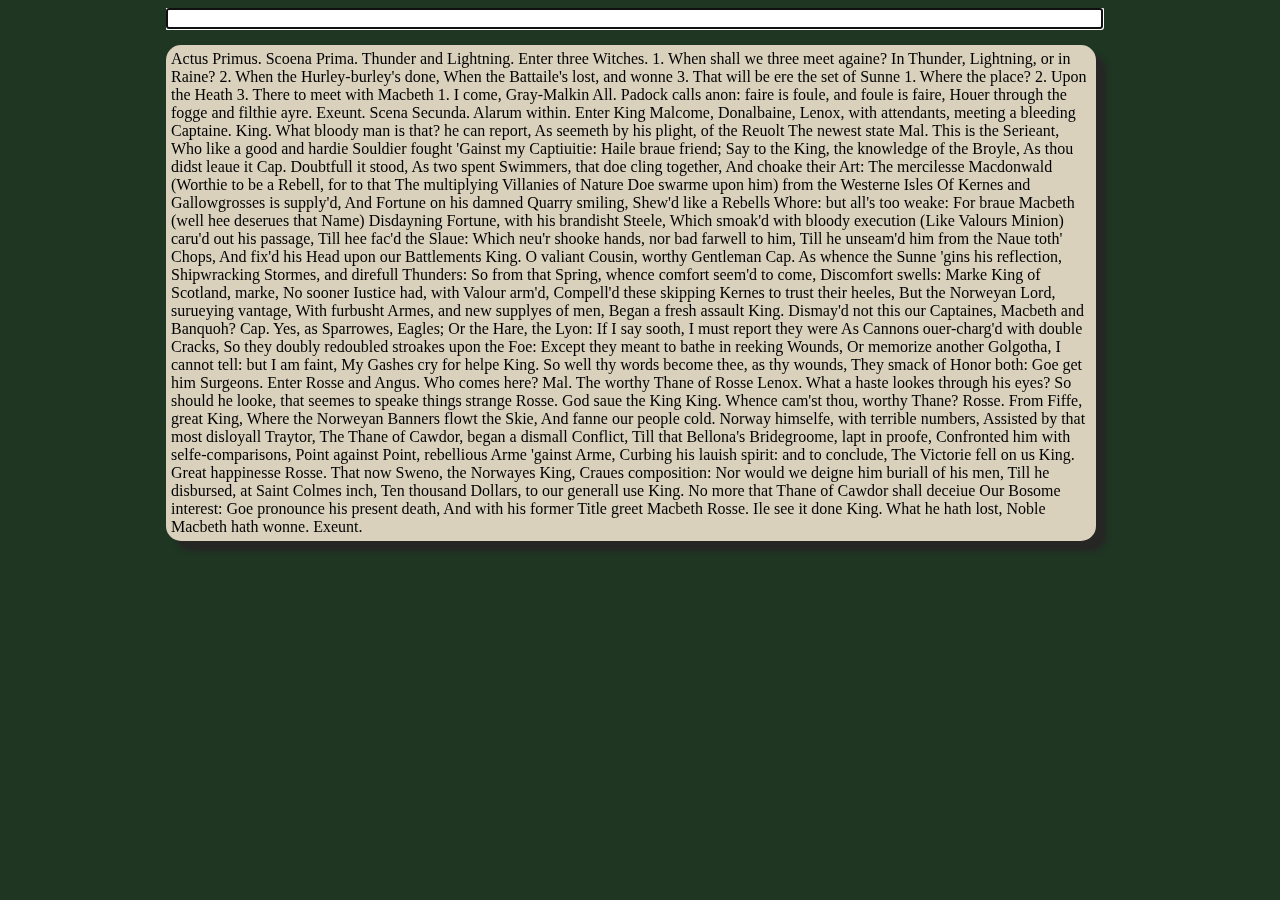
<file: html/bb-touchType.html>
<!DOCTYPE html PUBLIC "-//W3C//DTD HTML 4.01 Transitional//EN"
   "http://www.w3.org/TR/html4/loose.dtd">

<html lang="en">
<head>
	<meta http-equiv="Content-Type" content="text/html; charset=utf-8">
	<title>touchType</title>
	
	<link rel="stylesheet" type="text/css" media="screen" href="../lib/infusion/fss/css/fss-layout.css"/>
	<link rel="stylesheet" type="text/css" media="screen" href="../css/bb-touchType.css" />
	
	<script type="text/javascript" src="../lib/infusion/js/MyInfusion.js"></script>
	<script type="text/javascript" src="../js/touchType.js"></script>
	<script type="text/javascript" src="../js/bb-touchType.js"></script>
</head>
    <body>
        <div class="tts-typingTest fl-container-flex75 fl-centered" id="typingTest">
            <input class="tt-typingTest-input tts-typingTest-input" type="text" />
            <p class="tt-typingTest-sampleText tts-typingTest-text"></p>
        </div>
        <script>
            bb_tt.launch();
        </script>
    </body>
</html>
</file>
<file: lib/infusion/fss/css/fss-layout.css>
/*
Generic containers for columns and layouts
=============================================
 */

/* Container Utilities*/
.fl-fix {overflow: auto; zoom:1;}
.fl-push {clear:both;}

/* Container alignment */
 /* IE 6 needs inline display to prevent double margin bug (other browsers ignore it) */
.fl-force-right {float:right; display:inline;}
.fl-force-left {float:left; display:inline;}
.fl-centered {margin-left:auto; margin-right:auto; display:block;}

/* Generic container, proxy for other container effects */
.fl-container {}

/* Fixed width containers */
.fl-container-50 {width: 50px;} 
.fl-container-100 {width: 100px;} 
.fl-container-150 {width: 150px;} 
.fl-container-200 {width: 200px;} 
.fl-container-250 {width: 250px;} 
.fl-container-300 {width: 300px;} 
.fl-container-350 {width: 350px;} 
.fl-container-400 {width: 400px;} 
.fl-container-450 {width: 450px;} 
.fl-container-500 {width: 500px;} 
.fl-container-550 {width: 550px;} 
.fl-container-600 {width: 600px;} 
.fl-container-650 {width: 650px;} 
.fl-container-700 {width: 700px;} 
.fl-container-750 {width: 750px;} 
.fl-container-800 {width: 800px;} 
.fl-container-850 {width: 850px;} 
.fl-container-900 {width: 900px;} 
.fl-container-950 {width: 950px;} 
.fl-container-1000 {width: 1000px;} 

/* Flex width containers */
.fl-container-auto {width: auto;}
.fl-container-flex {width: 100%; clear:both;}
.fl-container-flex10 {width: 10%;}
.fl-container-flex20 {width: 20%;}
.fl-container-flex25 {width: 25%;}
.fl-container-flex30 {width: 30%;}
.fl-container-flex33 {width: 33%;}
.fl-container-flex40 {width: 40%;}
.fl-container-flex50 {width: 50%;}
.fl-container-flex60 {width: 60%;}
.fl-container-flex66 {width: 66%;}
.fl-container-flex75 {width: 75%;}

/* linearizable containers & columns */
.fl-layout-linear *,
.fl-layout-linear .fl-linearEnabled {
    overflow:visible !important; 
    clear: both !important; 
    float:none !important;
    margin-left:0 !important;  
    margin-right:0 !important;
}
.fl-layout-linear .fl-container,
.fl-layout-linear .fl-container-100,
.fl-layout-linear .fl-container-150,
.fl-layout-linear .fl-container-200,
.fl-layout-linear .fl-container-250,
.fl-layout-linear .fl-container-300,
.fl-layout-linear .fl-container-400,
.fl-layout-linear .fl-container-750,
.fl-layout-linear .fl-container-950,
.fl-layout-linear .fl-container-auto, 
.fl-layout-linear .fl-container-flex25, 
.fl-layout-linear .fl-container-flex30, 
.fl-layout-linear .fl-container-flex33, 
.fl-layout-linear .fl-container-flex50,
.fl-layout-linear .fl-col,
.fl-layout-linear .fl-col-side,
.fl-layout-linear .fl-col-flex,
.fl-layout-linear .fl-col-main,
.fl-layout-linear .fl-col-fixed,
.fl-layout-linear .fl-col-justified {width:100% !important; margin:auto; padding:0 !important;}

.fl-layout-linear .fl-force-left, 
.fl-layout-linear .fl-force-right,
.fl-layout-linear li {display:block !important; float:none !important;}

.fl-layout-linear .fl-linearEnabled {width:100% !important; /*position:relative;*/ display:block;} /* linearization opt in for special cases */

.fl-layout-linear .fl-button-left,
.fl-layout-linear .fl-button-right {padding:1em;}

/*
Layout Helpers
=============================================
*/
/* Columns: A quick column grid system */
/* Flex width columns (containers with margins and padding) */
.fl-col-justified {float:left; display:inline; overflow:auto; text-align:justify;} /* redundant: text alignment now in fluid.text.css */

.fl-col-flex2, .fl-col-flex3, .fl-col-flex4, .fl-col-flex5 {overflow:auto; zoom:1;}
.fl-col {float:left; display:inline;}
.fl-col-flex5 .fl-col {width:18.95%; margin-left:0.25%;margin-right:0.25%; padding-left:0.25%; padding-right:0.25%}
.fl-col-flex4 .fl-col {width:24%; margin-left:0.25%;margin-right:0.25%; padding-left:0.25%; padding-right:0.25%}
.fl-col-flex3 .fl-col {width:32.33%; margin-left:0.25%;margin-right:0.25%; padding-left:0.25%; padding-right:0.25%}
.fl-col-flex2 .fl-col {width:48.85%; margin-left:0.25%;margin-right:0.25%; padding-left:0.25%; padding-right:0.25%}

/* CHANGE TO LAYOUT not COL since this will become a layout helper */
.fl-col-mixed,
.fl-col-mixed2,
.fl-col-mixed3 {overflow:auto; zoom:1;}

/* Old System */
.fl-col-mixed .fl-col-side {width:200px;}
.fl-col-mixed .fl-col-side, 
.fl-col-mixed .fl-col-main {padding:0 10px;}

.fl-col-mixed2 .fl-col-side {width:200px; padding:0 10px; float:left;}
.fl-col-mixed2 .fl-col-main {margin-left:220px; padding:0 10px;} /* margin goes on whichever side the fixed column goes */

.fl-col-mixed3 .fl-col-main {margin:0 220px;} /* margin goes on whichever side the fixed column goes */

/* New System, requires fl-force-XX on the fixed column, provides some basic numbers to start with */
.fl-col-fixed, .fl-col-flex {padding:0 10px;}

.fl-col-mixed .fl-col-fixed {width:200px; padding:0 10px;}
.fl-col-mixed .fl-col-flex {margin-left:220px; padding:0 10px;}

.fl-col-mixed-100 .fl-col-fixed {width:100px;}
.fl-col-mixed-100 .fl-col-flex {margin-left:120px;}

.fl-col-mixed-150 .fl-col-fixed {width:150px;}
.fl-col-mixed-150 .fl-col-flex {margin-left:170px;}

.fl-col-mixed-200 .fl-col-fixed {width:200px;}
.fl-col-mixed-200 .fl-col-flex {margin-left:220px;}

.fl-col-mixed-250 .fl-col-fixed {width:250px;}
.fl-col-mixed-250 .fl-col-flex {margin-left:270px;}

.fl-col-mixed-300 .fl-col-fixed {width:300px;}
.fl-col-mixed-300 .fl-col-flex {margin-left:320px;}


/*
 * Tabs: a quick tab system
 * Dependency: list-based markup ?
 */
.fl-tabs {margin:10px 0 0 0; border-bottom:1px solid #000; text-align:center; padding-bottom:2px;}
.fl-tabs li {list-style-type:none; display:inline;}
/* star hack to get IE 6+7 to behave perfectly */
.fl-tabs li a {padding:3px 16px 2px; background-color:#fff; margin-left:-5px; *margin-bottom:-6px; zoom:1; border:1px solid #000; color:#999;}
.fl-tabs li a:hover {}
.fl-tabs-center {text-align:center;}
.fl-tabs-left {text-align:left; padding-left:10px;}
.fl-tabs-right {text-align:right; padding-right:15px;}
.fl-tabs .fl-reorderer-dropMarker {padding:0 3px; background-color:#c00;margin:0 5px 0 -5px; zoom:1;}
.fl-tabs .fl-tabs-active a {padding:3px 16px; border-bottom:none; color:#000;}
.fl-tabs-content {padding:5px;}
/* get webkit to behave perfectly - 
 * unfortunately, Chrome gets caught in this too even though it applied the original padding values fine 
 */
@media screen and (-webkit-min-device-pixel-ratio:0){
    .fl-tabs li a {padding:3px 16px 3px;} 
    .fl-tabs .fl-tabs-active a {padding:3px 16px 4px;}
}

/*
 * Menus: quick horizontal and vertical menu
 * Requires list items with anchors
 */ 
.fl-listmenu, /* <=== fl-listmenu is DEPRECATED! */
.fl-list-menu {padding:0px; margin:0; border-bottom-width:1px; border-bottom-style:solid;}

.fl-listmenu li, /* <=== fl-listmenu is DEPRECATED! */
.fl-list-menu li {margin:0; padding:0; list-style-type:none; border-width:1px; border-style:solid; border-bottom:none; overflow:auto;}

.fl-listmenu a, /* <=== fl-listmenu is DEPRECATED! */
.fl-list-menu a {padding:5px 5px; display:block; zoom:1; overflow:auto; outline:none;} /* list item needs layout (http://www.brunildo.org/test/IEWlispace.php) */

/*
 * Picture Grid: a quick picture grid layout
 * Dependency: list-based markup
 */
ul.fl-grid, .fl-grid ul {padding:0; margin:0; overflow:auto;}
.fl-grid li {list-style-type:none; display:inline;}
.fl-grid li {float:left; width:19%; margin:0.5%; height:150px; overflow:hidden; position:relative; display:inline;}
.fl-grid li img {display:block; margin:5px auto;}
.fl-grid li .caption,  /*<=== DEPRECATED SYNTAX */
.fl-grid li .fl-grid-caption {position:absolute; left:0px; bottom:0px; width:100%; text-align:center; height:1em; padding:3px 0;}

/*
 * Icons: quick accessible icon helper
 */
.fl-icon {
    text-indent:-5000px; 
    overflow:hidden; 
    cursor:pointer; 
    display:block; 
    height:16px; 
    width:16px; 
    margin-left:5px; 
    margin-right:5px;
    background-position:center center; 
    background-repeat:no-repeat;
}
input.fl-icon {padding-left:16px;}

/*
 * Buttons: quick sliding door buttons
 * requires a container with a sub container
 */
.fl-button-left {float:left; margin-right:10px; padding:0 0 0 16px; background-position:left center; background-repeat:no-repeat;}
.fl-button-right {float:right;  margin-left:10px; padding:0 0 0 16px; background-position:left center; background-repeat:no-repeat;}
.fl-button-inner {float:left; padding:5px 16px 5px 0; cursor:pointer; background-position:right center; background-repeat:no-repeat;}

/*
 * Widgets: modelled after the mycamtools widget model
 */
.fl-widget {padding:5px; margin-bottom:10px;}
.fl-widget .button {margin:0 5px;}
.fl-grabbable .fl-widget-titlebar {background-position:center top; background-repeat:no-repeat; cursor:move;}
.fl-widget .fl-widget-titlebar {}
.fl-widget .fl-widget-titlebar h2 {padding:0; margin:0; font-size:105%;}
.fl-widget .fl-widget-titlebar .fl-button-inner {
    font-size:0.8em;
    padding-bottom:0.2em;
    padding-top:0.2em;
}
.fl-widget .fl-widget-controls {margin:-1.3em 0 1.5em 0;}
.fl-widget .fl-widget-options {margin-top:5px; padding:0px 10px;}
.fl-widget .fl-widget-options ul {margin:0; padding:0; overflow:hidden; zoom:1;} 
.fl-widget .fl-widget-options li {list-style-type:none; float:left; display:inline; padding:0 5px 0 5px; margin-left:-5px;}
.fl-widget .fl-widget-options a {margin-right:5px;}
.fl-widget .fl-widget-content {zoom:1; margin:5px 0 0 0; overflow: auto;}
.fl-widget .fl-widget-content ul {}
.fl-widget .empty * {padding-top:10px; margin-left:auto; margin-right:auto; text-align:center;}


/* Common widget sub-components */
.fl-widget .menu    {margin:0;}
.fl-widget .toggle  {width:32px;}
.fl-widget .on      {background-position:left top;}
.fl-widget .off     {background-position:left bottom;}

/*
 * Forms and Form Controls
 * Common arrangements for form inputs in a list
 * Alignment requires list of fl-label elements placed before the control 
 */
.fl-controls-left li {list-style-type:none; text-align:left;}
.fl-controls-left .fl-label {float:left; text-align:left; width:50%; margin-right:5px;}

.fl-controls-right li {list-style-type:none; display:block; text-align:left;}
.fl-controls-right .fl-label {float:left; text-align:right; width:50%; margin-right:5px;}

.fl-controls-centered li {list-style-type:none; display:block; text-align:left;}
.fl-controls-centered .fl-label {float:left; text-align:center; width:50%; margin-right:5px;}

/**
 * Knockout Background Images
 */
.fl-noBackgroundImages, .fl-noBackgroundImages * {
    background-image:none !important;
}
.fl-noBackgroundImages .fl-icon {
    text-indent:0 !important;
    width:auto !important;
    background-color:transparent !important;
}

/* Progressive Enhancement: JS will reverse the display setup if it is enabled */
.fl-ProgEnhance-enhanced, /* << syntax breaks conventions and is Deprecated*/
.fl-progEnhance-enhanced {display:none} 

.fl-ProgEnhance-basic, /* << syntax breaks conventions and is Deprecated*/
.fl-progEnhance-basic {}

/* hide text for screen readers. */
.fl-offScreen-hidden {position:absolute; left:-10000px; top:auto; width:1px; height:1px; overflow:hidden;}
</file>
<file: css/bb-touchType.css>
.tts-typingTest {
    height: 50%;
    overflow: auto;
}

.tts-typingTest-input {
    width: 98%;
}

.tts-typingTest-text {
    background: #d9d1bc;
    width: 97%;
    -webkit-box-shadow: 10px 10px 5px #262625;
    border-radius: 15px;
    padding: 5px;
}

html {
    background: #1f3623;
}
</file>
